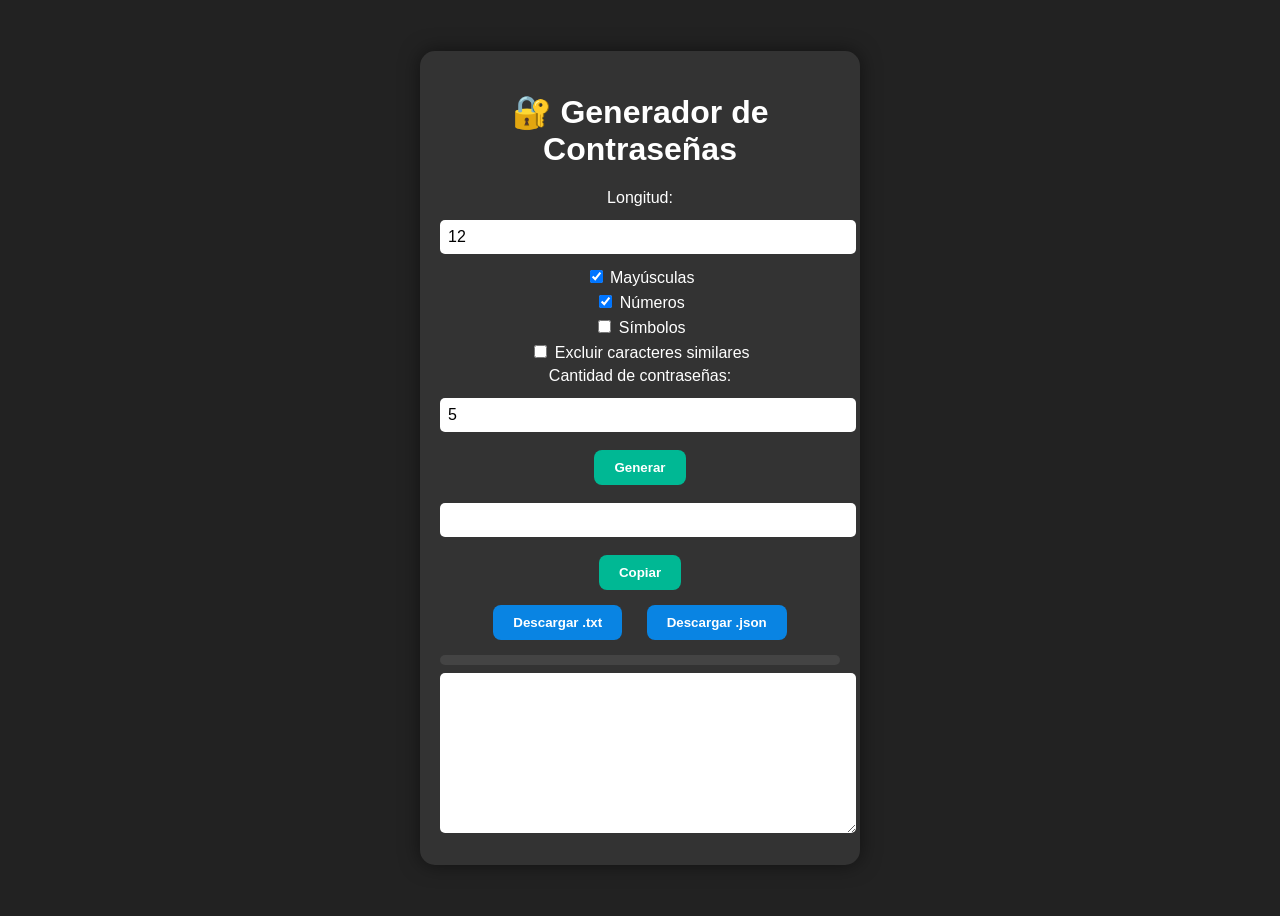
<file: index.html>
<!DOCTYPE html>
<html lang="es">

<head>
    <meta charset="UTF-8" />
    <meta name="viewport" content="width=device-width, initial-scale=1.0" />
    <title>Generador de Contraseñas</title>
    <link rel="stylesheet" href="styles.css" />
</head>

<body>
    <div class="container">
        <h1>🔐 Generador de Contraseñas</h1>

        <div class="settings">
            <label for="length">Longitud:</label>
            <input type="number" id="length" min="4" max="32" value="12" />

            <label><input type="checkbox" id="includeUppercase" checked /> Mayúsculas</label>
            <label><input type="checkbox" id="includeNumbers" checked /> Números</label>
            <label><input type="checkbox" id="includeSymbols" /> Símbolos</label>
            <label><input type="checkbox" id="excludeSimilar" /> Excluir caracteres similares</label>

            <label for="count">Cantidad de contraseñas:</label>
            <input type="number" id="count" min="1" max="100" value="5" />
        </div>

        <button onclick="generatePassword()">Generar</button>
        <input type="text" id="password" readonly />
        <button onclick="copyPassword()">Copiar</button>

        <div class="download-buttons">
            <button onclick="downloadAsTxt()">Descargar .txt</button>
            <button onclick="downloadAsJson()">Descargar .json</button>
        </div>

        <div id="strengthBar">
            <div id="strengthLevel"></div>
        </div>
        <textarea id="passwordsArea" rows="8" readonly></textarea>
    </div>

    <script src="script.js"></script>
</body>

</html>
</file>
<file: styles.css>
body {
    font-family: Arial, sans-serif;
    background: #222;
    color: #fff;
    display: flex;
    justify-content: center;
    align-items: center;
    height: 100vh;
}

.container {
    background: #333;
    padding: 20px;
    border-radius: 15px;
    box-shadow: 0 0 20px rgba(0, 0, 0, 0.5);
    text-align: center;
    width: 400px;
}

.settings label {
    display: block;
    margin: 5px 0;
}

input[type="number"],
input[type="text"],
textarea {
    width: 100%;
    padding: 8px;
    margin: 8px 0;
    border: none;
    border-radius: 5px;
    font-size: 16px;
}

button {
    background: #00b894;
    color: white;
    border: none;
    padding: 10px 20px;
    margin: 10px 5px;
    border-radius: 8px;
    cursor: pointer;
    font-weight: bold;
}

button:hover {
    background: #019875;
}

.download-buttons button {
    background: #0984e3;
    margin: 5px 10px;
}

.download-buttons button:hover {
    background: #74b9ff;
}

#strengthBar {
    width: 100%;
    height: 10px;
    background-color: #444;
    border-radius: 5px;
    margin-top: 10px;
    overflow: hidden;
}

#strengthLevel {
    height: 100%;
    width: 0%;
    background-color: red;
    border-radius: 5px;
    transition: width 0.4s ease;
}
</file>
<file: GENERADOR DE CONTRASEÑAS/styles.css>
body {
    font-family: Arial, sans-serif;
    background: #222;
    color: #fff;
    display: flex;
    justify-content: center;
    align-items: center;
    height: 100vh;
}

.container {
    background: #333;
    padding: 20px;
    border-radius: 15px;
    box-shadow: 0 0 20px rgba(0, 0, 0, 0.5);
    text-align: center;
    width: 400px;
}

.settings label {
    display: block;
    margin: 5px 0;
}

input[type="number"],
input[type="text"],
textarea {
    width: 100%;
    padding: 8px;
    margin: 8px 0;
    border: none;
    border-radius: 5px;
    font-size: 16px;
}

button {
    background: #00b894;
    color: white;
    border: none;
    padding: 10px 20px;
    margin: 10px 5px;
    border-radius: 8px;
    cursor: pointer;
    font-weight: bold;
}

button:hover {
    background: #019875;
}

.download-buttons button {
    background: #0984e3;
    margin: 5px 10px;
}

.download-buttons button:hover {
    background: #74b9ff;
}

#strengthBar {
    width: 100%;
    height: 10px;
    background-color: #444;
    border-radius: 5px;
    margin-top: 10px;
    overflow: hidden;
}

#strengthLevel {
    height: 100%;
    width: 0%;
    background-color: red;
    border-radius: 5px;
    transition: width 0.4s ease;
}
</file>
